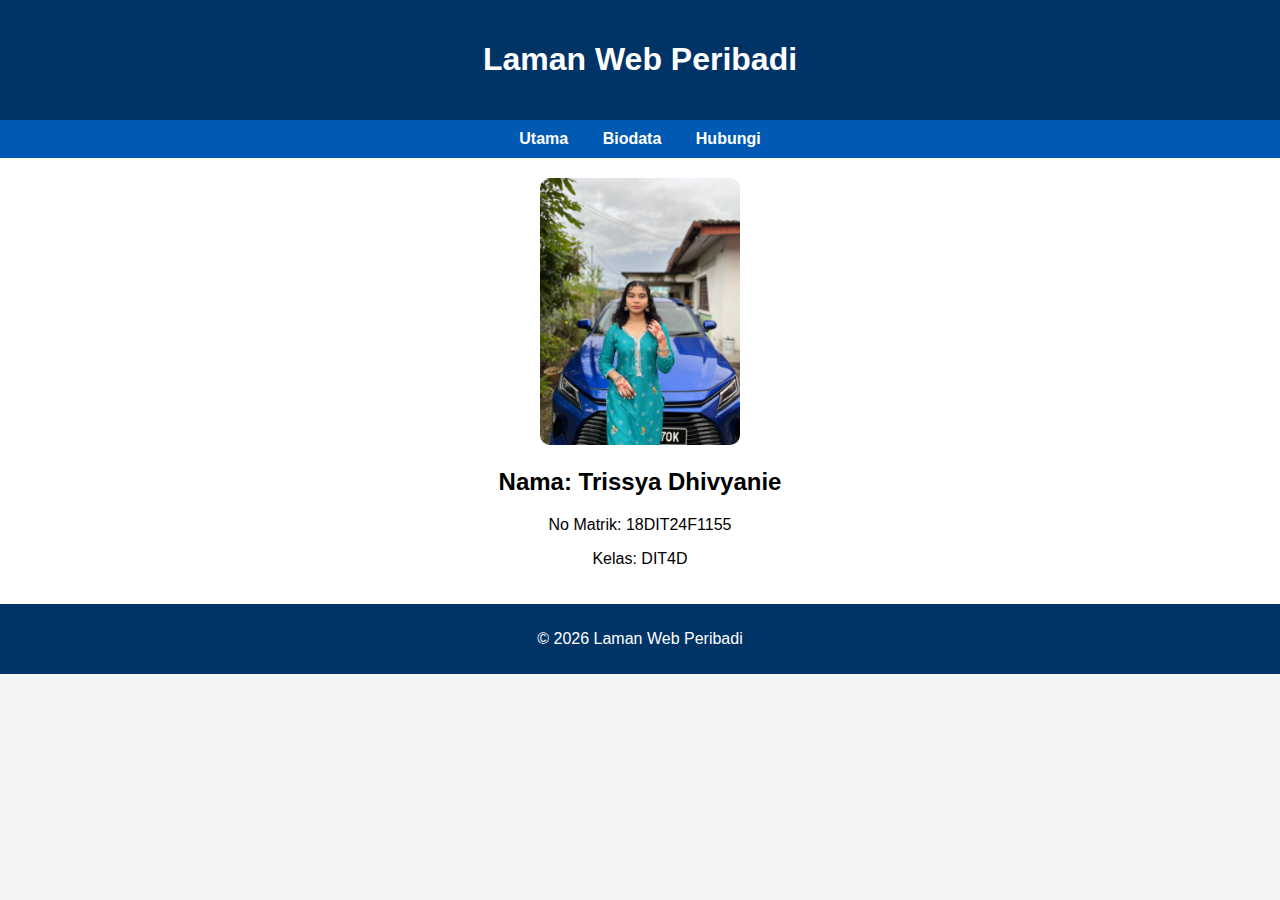
<file: index.html>
<!DOCTYPE html>
<html lang="ms">
<head>
    <meta charset="UTF-8">
    <title>Utama</title>
    <link rel="stylesheet" href="style.css">
</head>
<body>

<header>
    <h1>Laman Web Peribadi</h1>
</header>

<nav>
    <a href="index.html">Utama</a>
    <a href="biodata.html">Biodata</a>
    <a href="hubungi.html">Hubungi</a>
</nav>

<div class="content">
    <center>
        <img src="Trissya.jpeg">
        <h2>Nama: Trissya Dhivyanie</h2>
        <p>No Matrik: 18DIT24F1155</p>
        <p>Kelas: DIT4D</p>
    </center>
</div>

<footer>
    <p>&copy; 2026 Laman Web Peribadi</p>
</footer>

</body>

</html>
</file>
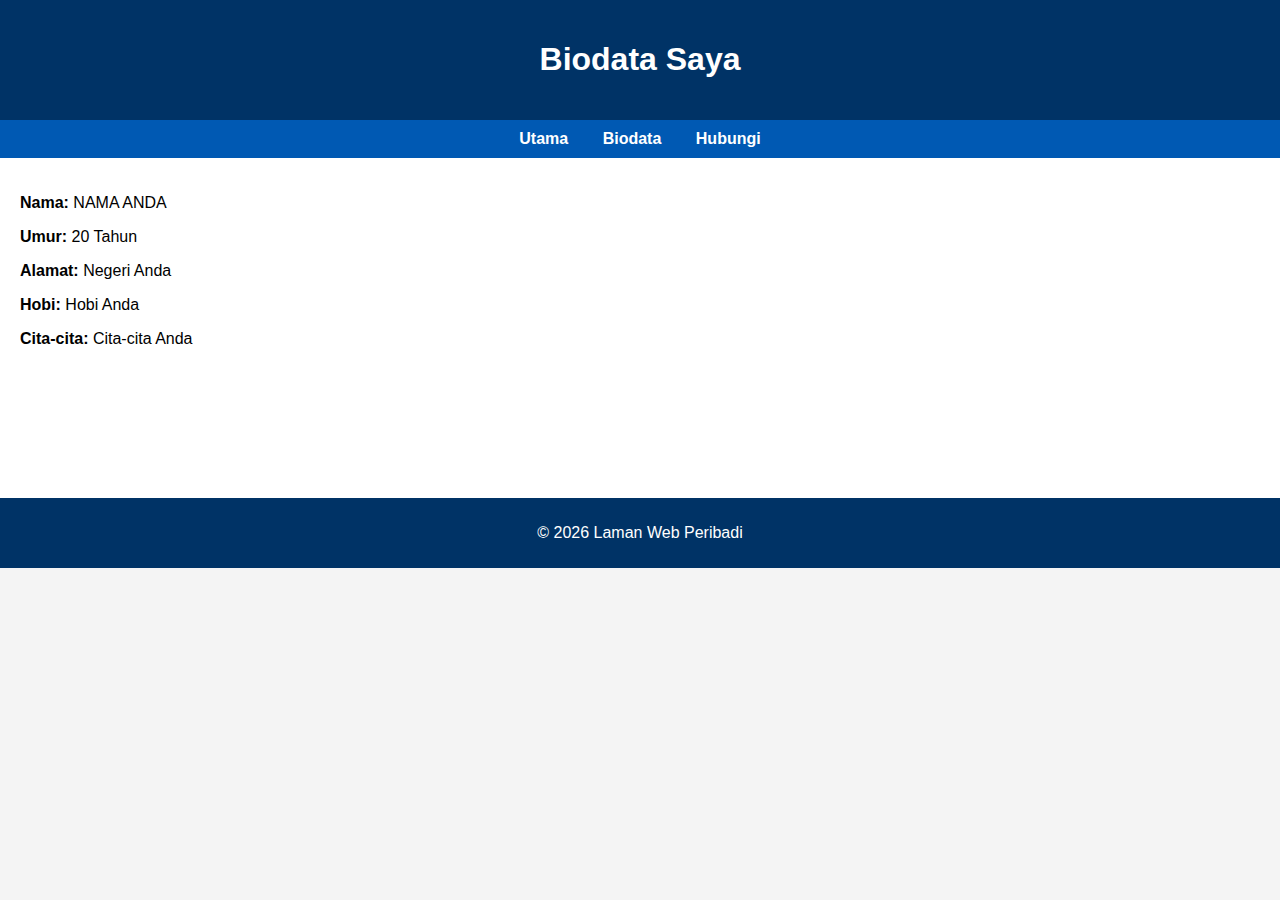
<file: biodata.html>
<!DOCTYPE html>
<html lang="ms">
<head>
    <meta charset="UTF-8">
    <title>Biodata</title>
    <link rel="stylesheet" href="style.css">
</head>
<body>

<header>
    <h1>Biodata Saya</h1>
</header>

<nav>
    <a href="index.html">Utama</a>
    <a href="biodata.html">Biodata</a>
    <a href="hubungi.html">Hubungi</a>
</nav>

<div class="content">
    <p><b>Nama:</b> NAMA ANDA</p>
    <p><b>Umur:</b> 20 Tahun</p>
    <p><b>Alamat:</b> Negeri Anda</p>
    <p><b>Hobi:</b> Hobi Anda</p>
    <p><b>Cita-cita:</b> Cita-cita Anda</p>
</div>

<footer>
    <p>&copy; 2026 Laman Web Peribadi</p>
</footer>

</body>
</html>
</file>
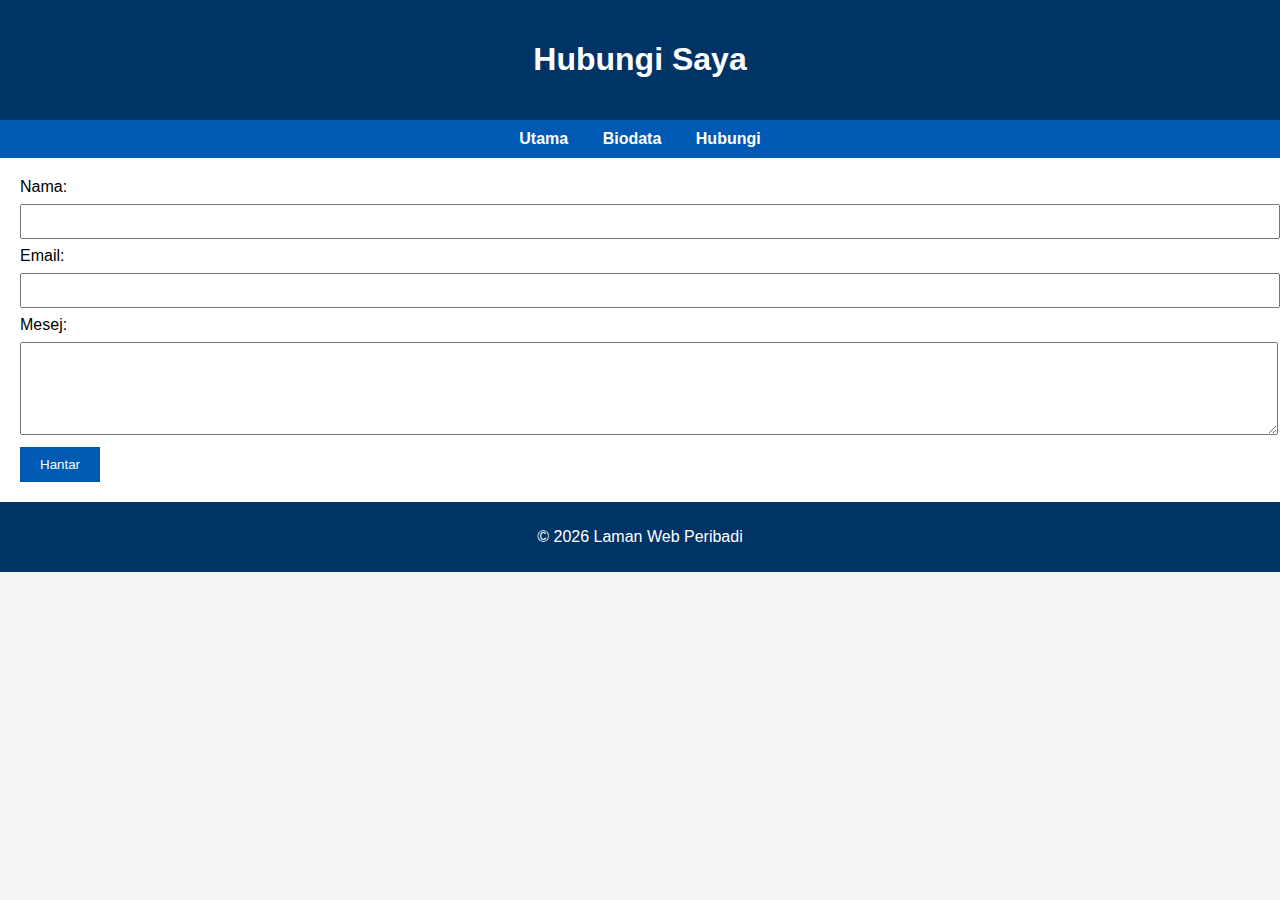
<file: hubungi.html>
<!DOCTYPE html>
<html lang="ms">
<head>
    <meta charset="UTF-8">
    <title>Hubungi</title>
    <link rel="stylesheet" href="style.css">
</head>
<body>

<header>
    <h1>Hubungi Saya</h1>
</header>

<nav>
    <a href="index.html">Utama</a>
    <a href="biodata.html">Biodata</a>
    <a href="hubungi.html">Hubungi</a>
</nav>

<div class="content">
    <form>
        <label>Nama:</label>
        <input type="text">

        <label>Email:</label>
        <input type="email">

        <label>Mesej:</label>
        <textarea rows="5"></textarea>

        <button type="submit">Hantar</button>
    </form>
</div>

<footer>
    <p>&copy; 2026 Laman Web Peribadi</p>
</footer>

</body>
</html>
</file>
<file: style.css>
body {
    font-family: Arial, sans-serif;
    margin: 0;
    background-color: #f4f4f4;
}

header {
    background: #003366;
    color: white;
    padding: 20px;
    text-align: center;
}

nav {
    background: #0059b3;
    padding: 10px;
    text-align: center;
}

nav a {
    color: white;
    margin: 0 15px;
    text-decoration: none;
    font-weight: bold;
}

nav a:hover {
    text-decoration: underline;
}

.content {
    padding: 20px;
    background: white;
    min-height: 300px;
}

footer {
    background: #003366;
    color: white;
    text-align: center;
    padding: 10px;
}

img {
    width: 200px;
    border-radius: 10px;
}

form input, form textarea {
    width: 100%;
    padding: 8px;
    margin: 8px 0;
}

form button {
    padding: 10px 20px;
    background: #0059b3;
    color: white;
    border: none;
    cursor: pointer;
}
</file>
